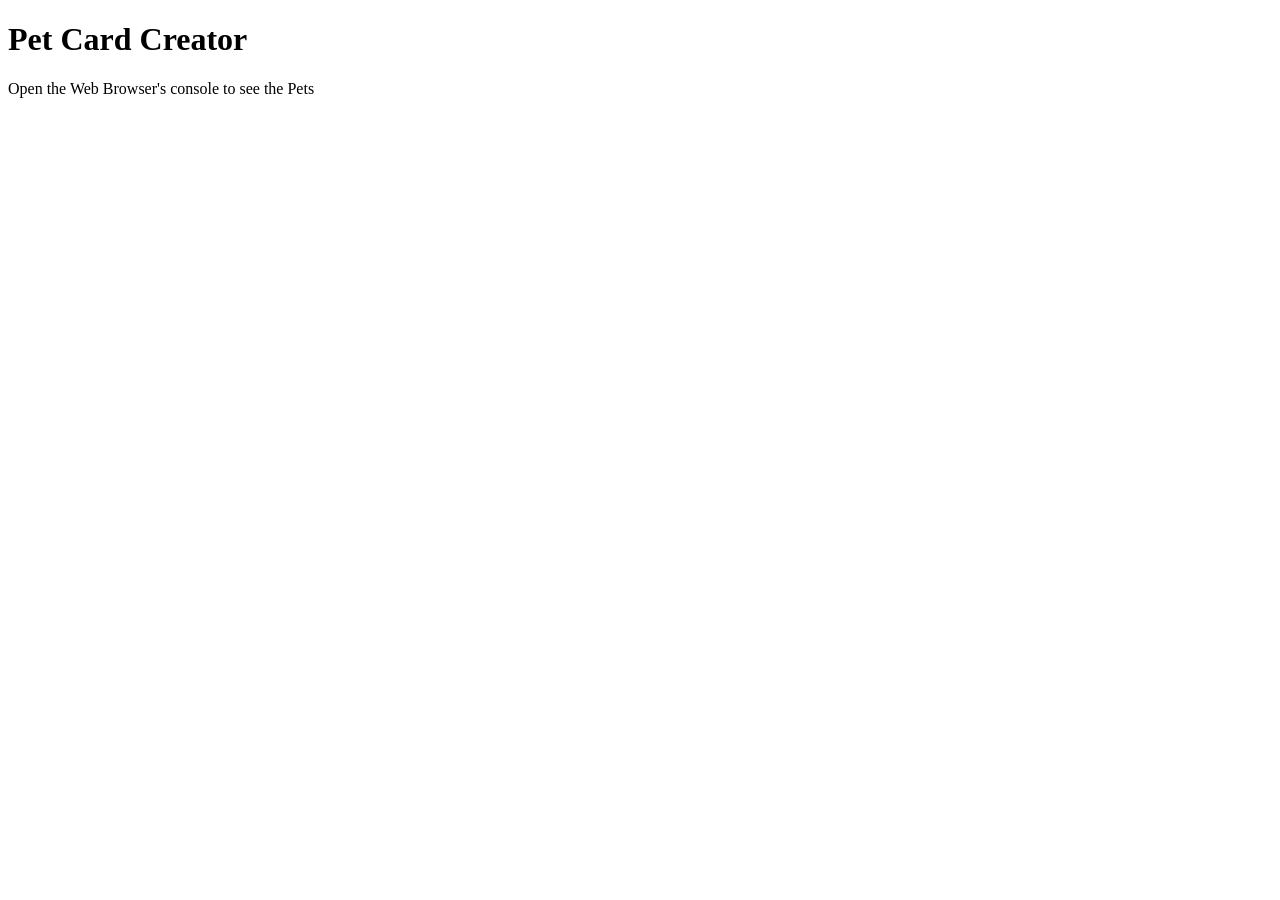
<file: index.html>
<!DOCTYPE html>
<html lang="en">
<head>
  <meta charset="UTF-8">
  <meta name="viewport" content="width=device-width, initial-scale=1.0">
  <title>Pet Card Creator</title>
  <script src="cardCreator.js" defer></script>
</head>
<body>
  <h1>Pet Card Creator</h1>
  <p>Open the Web Browser's console to see the Pets</p>
</body>
</html>
</file>
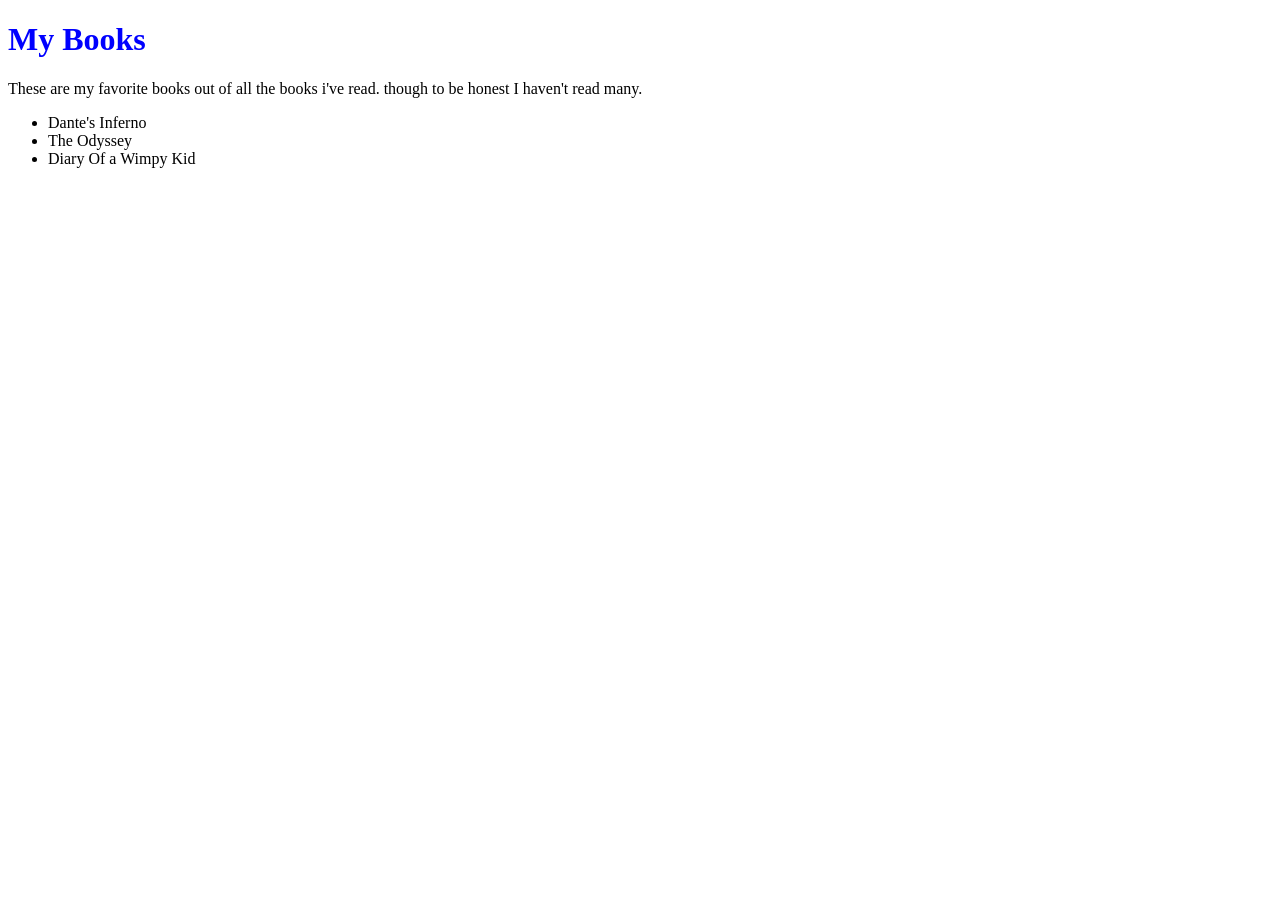
<file: bookExplorer/index.html>
<!DOCTYPE html>
<html lang="en">
<head>
  <meta charset="UTF-8">
  <meta name="viewport" content="width=device-width, initial-scale=1.0">
    <title>My Books</title>
    <style>
      .bookTitle {
        color: blue;
      }
    </style>
    <script src="explorer.js" defer></script>
</head>
<body>
    <h1 class="bookTitle">My Books</h1>
    <p>These are my favorite books out of all the books i've read.
        though to be honest I haven't read many.</p>
    <ul>
        <li>Dante's Inferno</li>
        <li>The Odyssey</li>
        <li>Diary Of a Wimpy Kid</li>
    </ul>
</body>
</html>
</file>
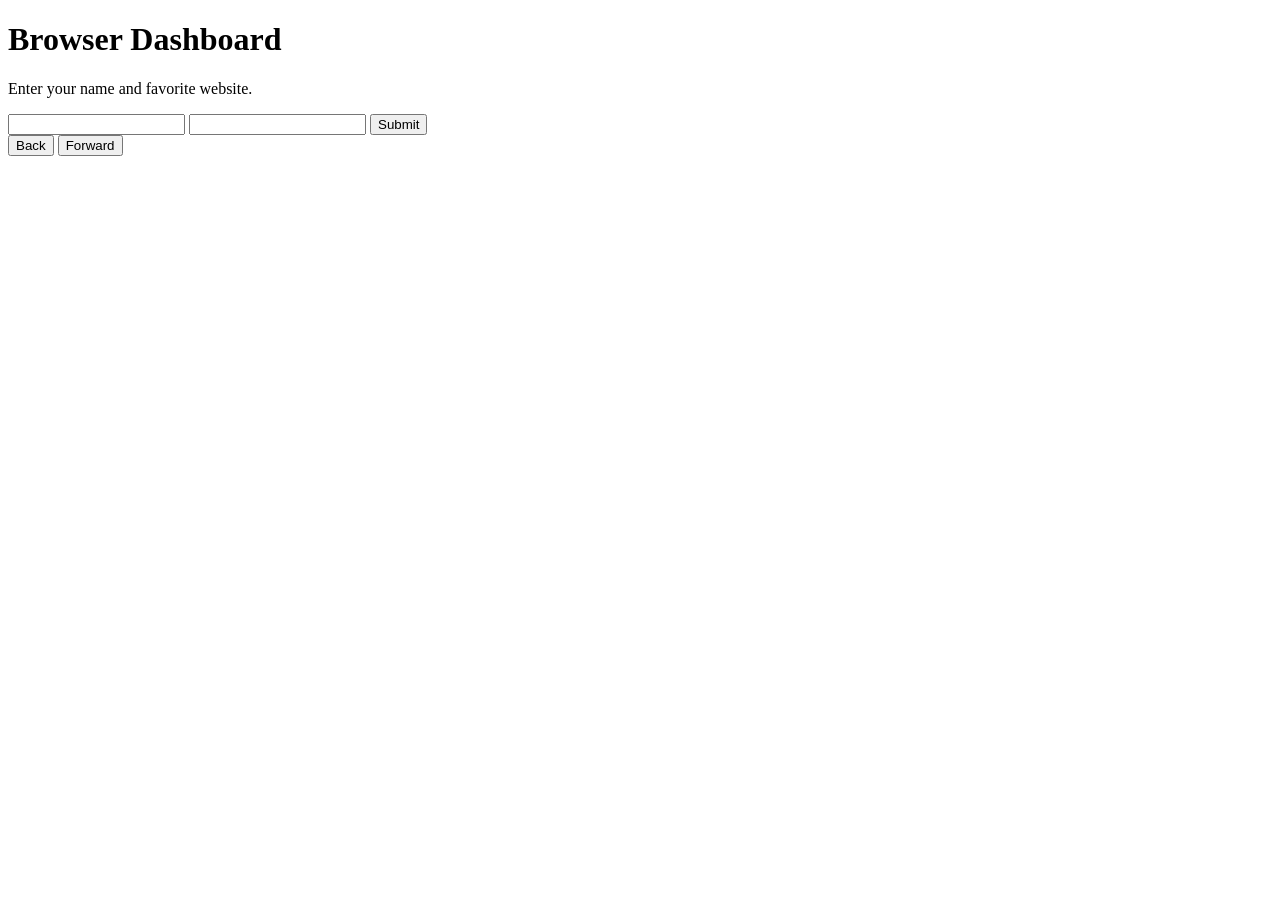
<file: browserDashboard/index.html>
<!DOCTYPE html>
<html lang="en">
<head>
  <meta charset="UTF-8">
  <meta name="viewport" content="width=device-width, initial-scale=1.0">
  <title>Browser Dashboard</title>
  <script src="dashboard.js" defer></script>
</head>
<body>
  <h1>Browser Dashboard</h1>
  <p>Enter your name and favorite website.</p>
  <form id="dashboard-form" name="dashboardForm">
    <input type="text" id="user-name" name="userName">
    <input type="text" id="favorite-website" name="favoriteWebsite">
    <button type="submit" id="submit-button" name="submitButton">Submit</button>
  </form>
  <section id="output"></section>
  <button type="button" id="back-button">Back</button>
  <button type="button" id="forward-button">Forward</button>
</body>
</html>
</file>
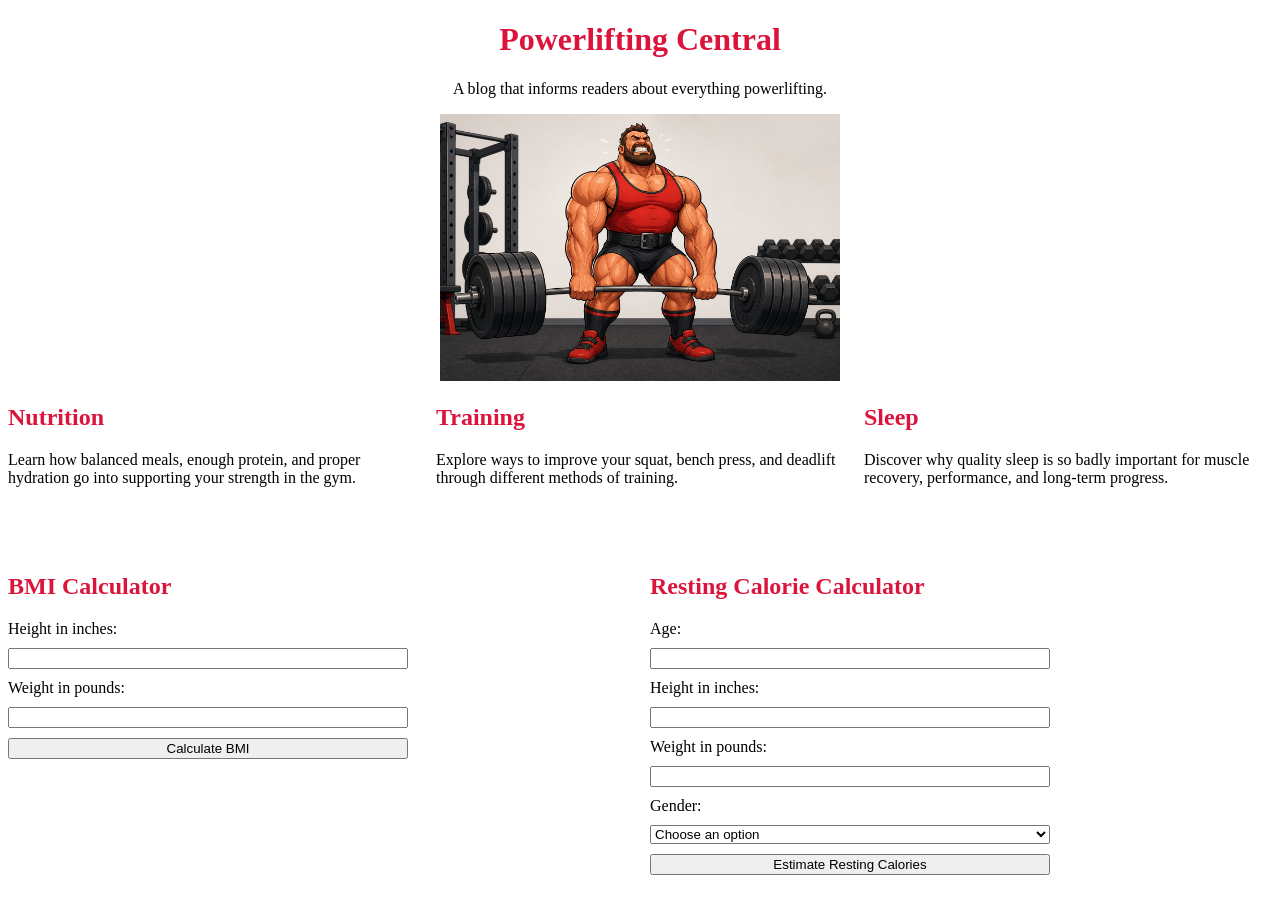
<file: finalAssignment/index.html>
<!DOCTYPE html>
<html lang="en">
<head>
  <meta charset="UTF-8">
  <meta name="viewport" content="width=device-width, initial-scale=1.0">
  <title>Powerlifting Central</title>
  <link rel="stylesheet" href="styles.css">
  <script src="script.js" defer></script>
</head>
<body>
  <header>
    <h1>Powerlifting Central</h1>
    <p>A blog that informs readers about everything powerlifting.</p>
    <img class="main-image" src="powerlifting-hero.png" alt="A cartoon powerlifter deadlifting a heavily loaded barbell">
  </header>

  <main>
    <div class="content-sections">
      <section>
        <h2>Nutrition</h2>
        <p>Learn how balanced meals, enough protein, and proper hydration go into supporting your strength in the gym.</p>
      </section>

      <section>
        <h2>Training</h2>
        <p>Explore ways to improve your squat, bench press, and deadlift through different methods of training.</p>
      </section>

      <section>
        <h2>Sleep</h2>
        <p>Discover why quality sleep is so badly important for muscle recovery, performance, and long-term progress.</p>
      </section>
    </div>

    <section class="calculator">
      <h2>BMI Calculator</h2>
      <form id="bmi-form">
        <label for="bmi-height">Height in inches:</label>
        <input id="bmi-height" name="height" type="number" min="1" step="0.1" required>

        <label for="bmi-weight">Weight in pounds:</label>
        <input id="bmi-weight" name="weight" type="number" min="1" step="0.1" required>

        <button type="submit">Calculate BMI</button>
      </form>
      <p id="bmi-result" aria-live="polite"></p>
    </section>

    <section class="calculator">
      <h2>Resting Calorie Calculator</h2>
      <form id="calorie-form">
        <label for="calorie-age">Age:</label>
        <input id="calorie-age" name="age" type="number" min="1" required>

        <label for="calorie-height">Height in inches:</label>
        <input id="calorie-height" name="height" type="number" min="1" step="0.1" required>

        <label for="calorie-weight">Weight in pounds:</label>
        <input id="calorie-weight" name="weight" type="number" min="1" step="0.1" required>

        <label for="calorie-gender">Gender:</label>
        <select id="calorie-gender" name="gender" required>
          <option value="">Choose an option</option>
          <option value="male">Male</option>
          <option value="female">Female</option>
          <option value="rather-not-say">Rather not say</option>
        </select>

        <button type="submit">Estimate Resting Calories</button>
      </form>
      <p id="calorie-result" aria-live="polite"></p>
    </section>
  </main>
</body>
</html>
</file>
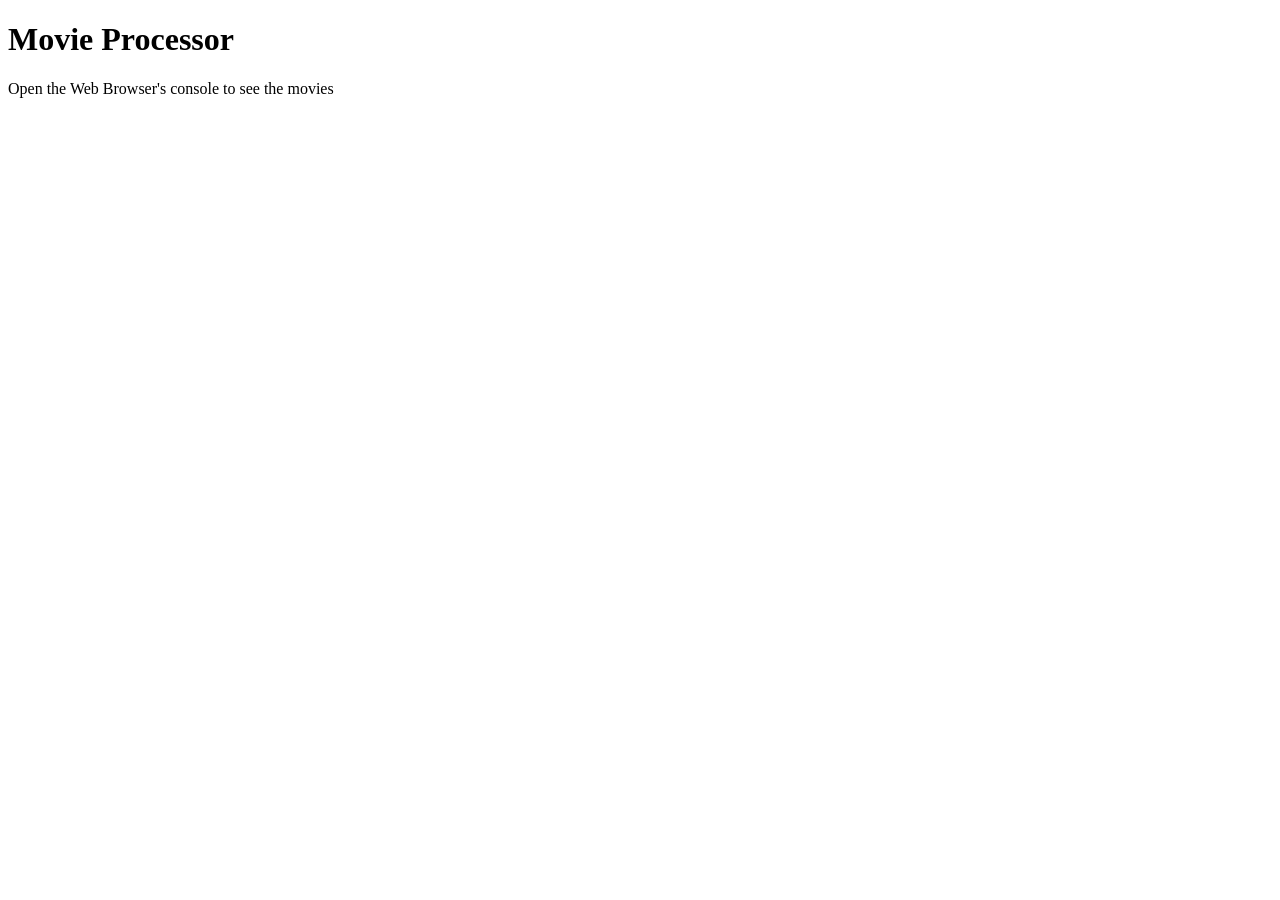
<file: movieProcessor/index.html>
<!DOCTYPE html>
<html lang="en">
<head>
  <meta charset="UTF-8">
  <meta name="viewport" content="width=device-width, initial-scale=1.0">
  <title>Movie Processor</title>
  <script src="processor.js" defer></script>
</head>
<body>
  <h1>Movie Processor</h1>
  <p>Open the Web Browser's console to see the movies</p>
</body>
</html>
</file>
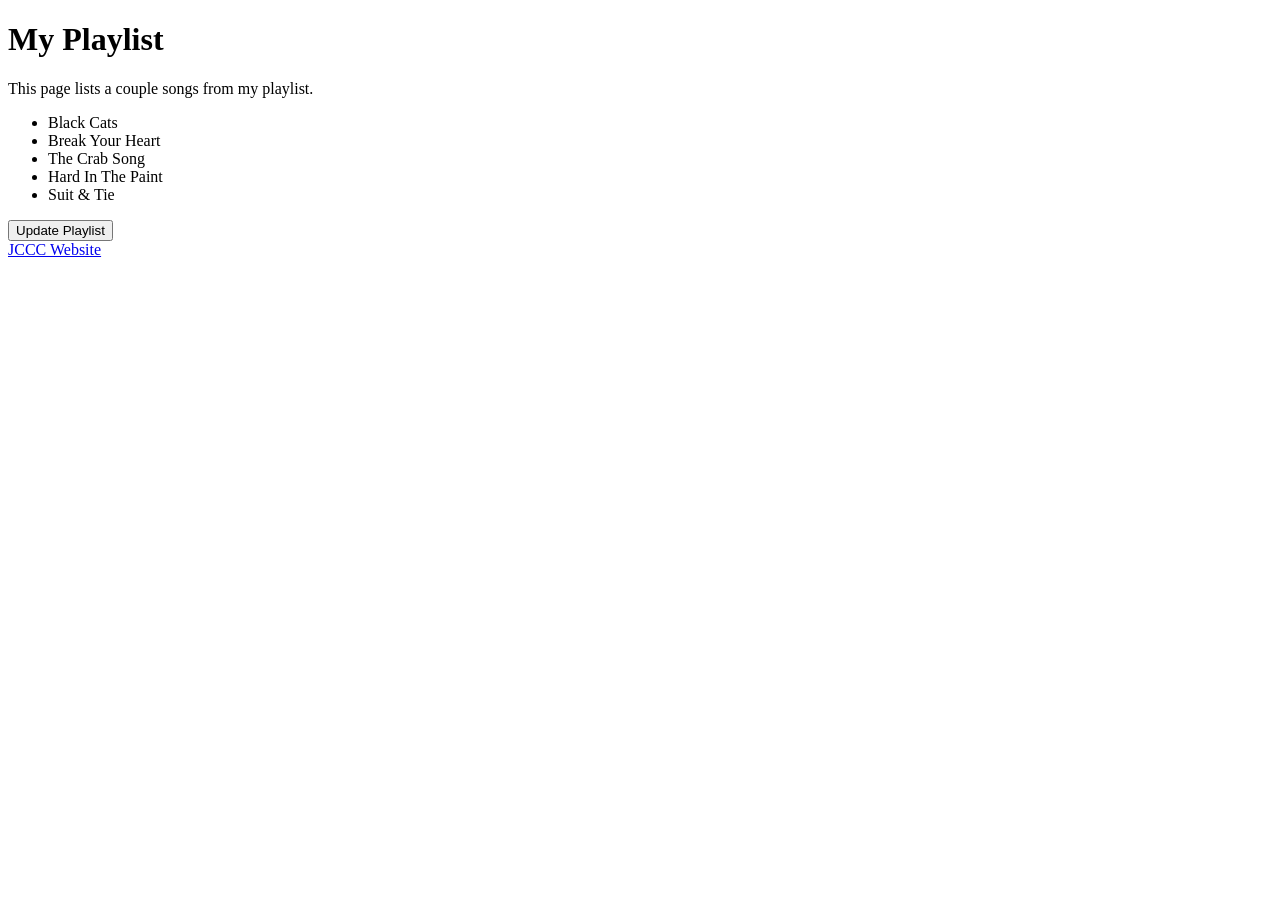
<file: playlist/index.html>
<!DOCTYPE html>
<html lang="en">
<head>
  <script src="playlist.js" defer></script>
</head>
<body>
  <h1 id="playlist-heading">My Playlist</h1>
  <p>This page lists a couple songs from my playlist.</p>
  <ul>
    <li>Black Cats</li>
    <li>Break Your Heart</li>
    <li>The Crab Song</li>
    <li>Hard In The Paint</li>
    <li>Suit & Tie</li>
  </ul>
  <div>
    <button>Update Playlist</button>
  </div>
  <a href="https://www.jccc.edu/">JCCC Website</a>
</body>
</html>
</file>
<file: finalAssignment/styles.css>
header {
  text-align: center;
}

.main-image {
  width: 400px;
  max-width: 100%;
}

main {
  display: grid;
  grid-template-columns: repeat(2, 1fr);
  gap: 20px;
}

.content-sections {
  grid-column: 1 / -1;
  display: grid;
  grid-template-columns: repeat(3, 1fr);
  gap: 20px;
}

.calculator {
  margin-top: 30px;
}

form {
  display: grid;
  gap: 10px;
  max-width: 400px;
}

h1,
h2 {
  color: crimson;
}
</file>
